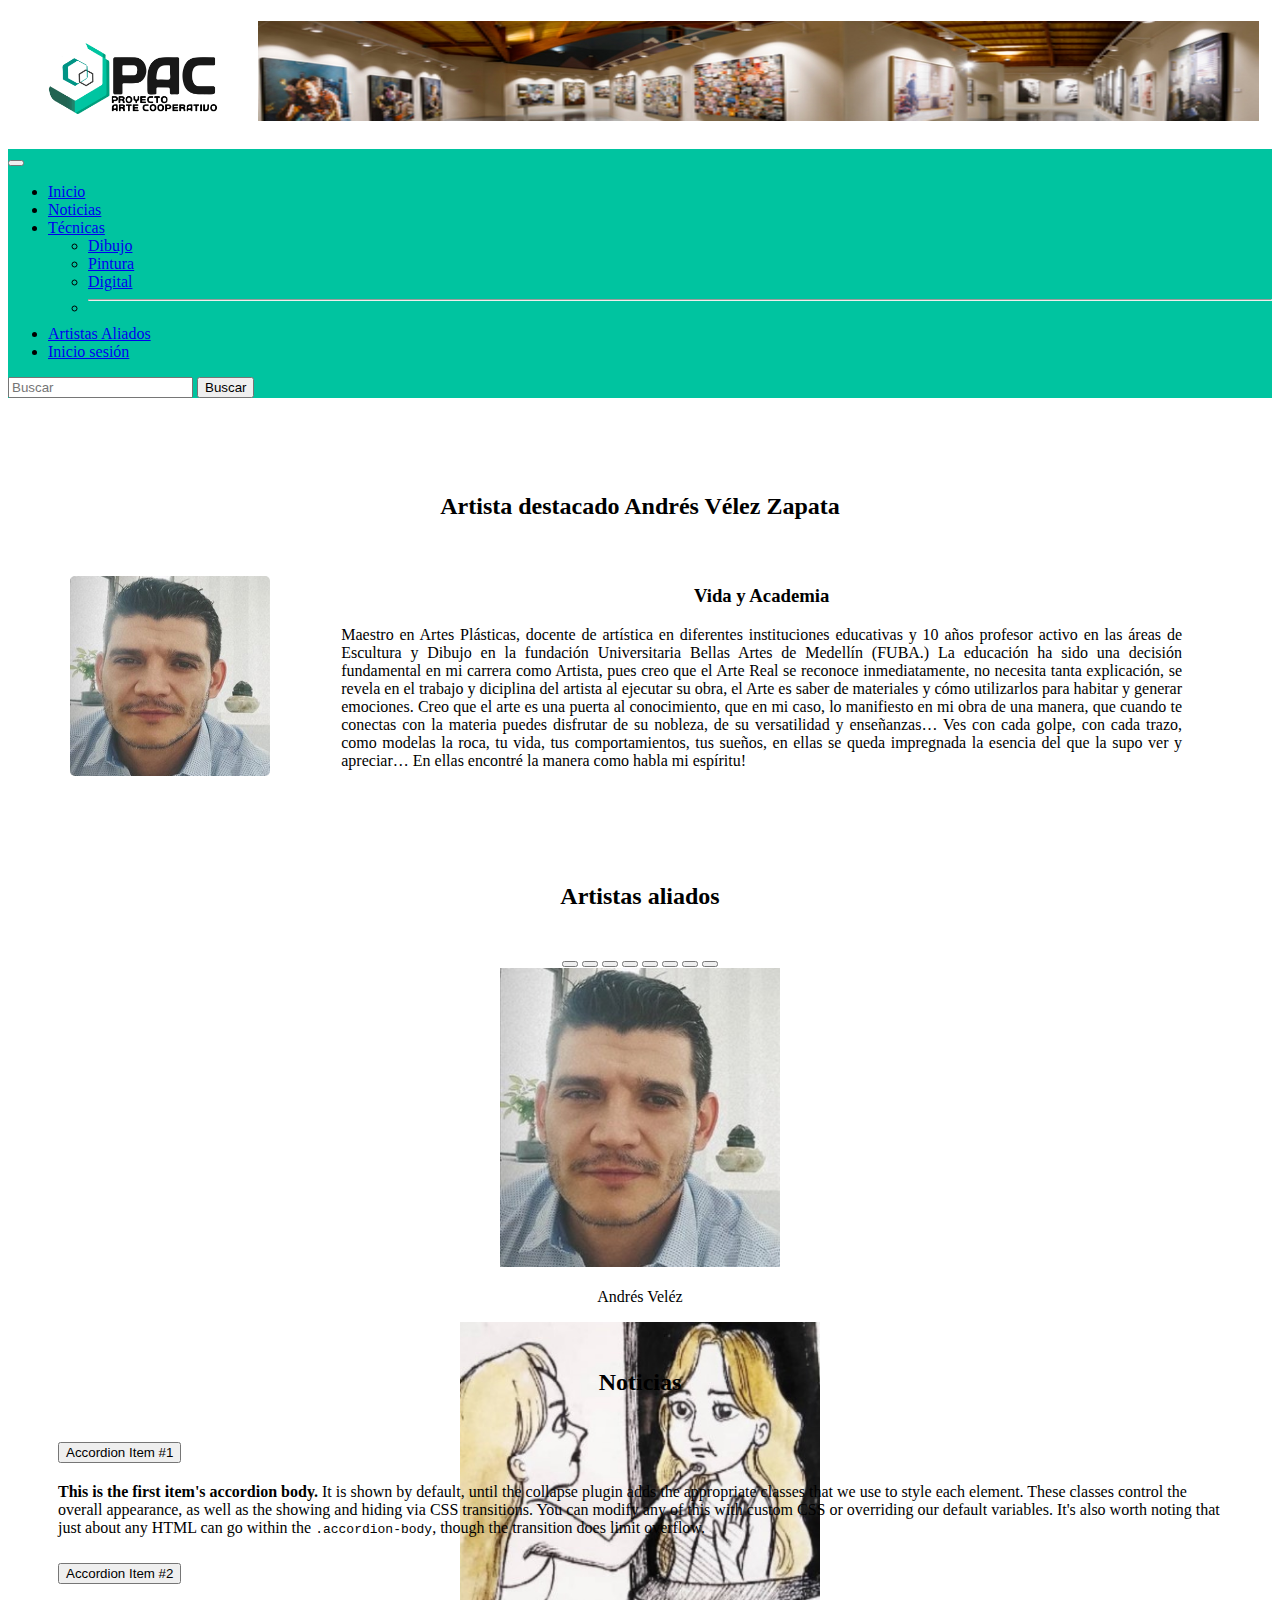
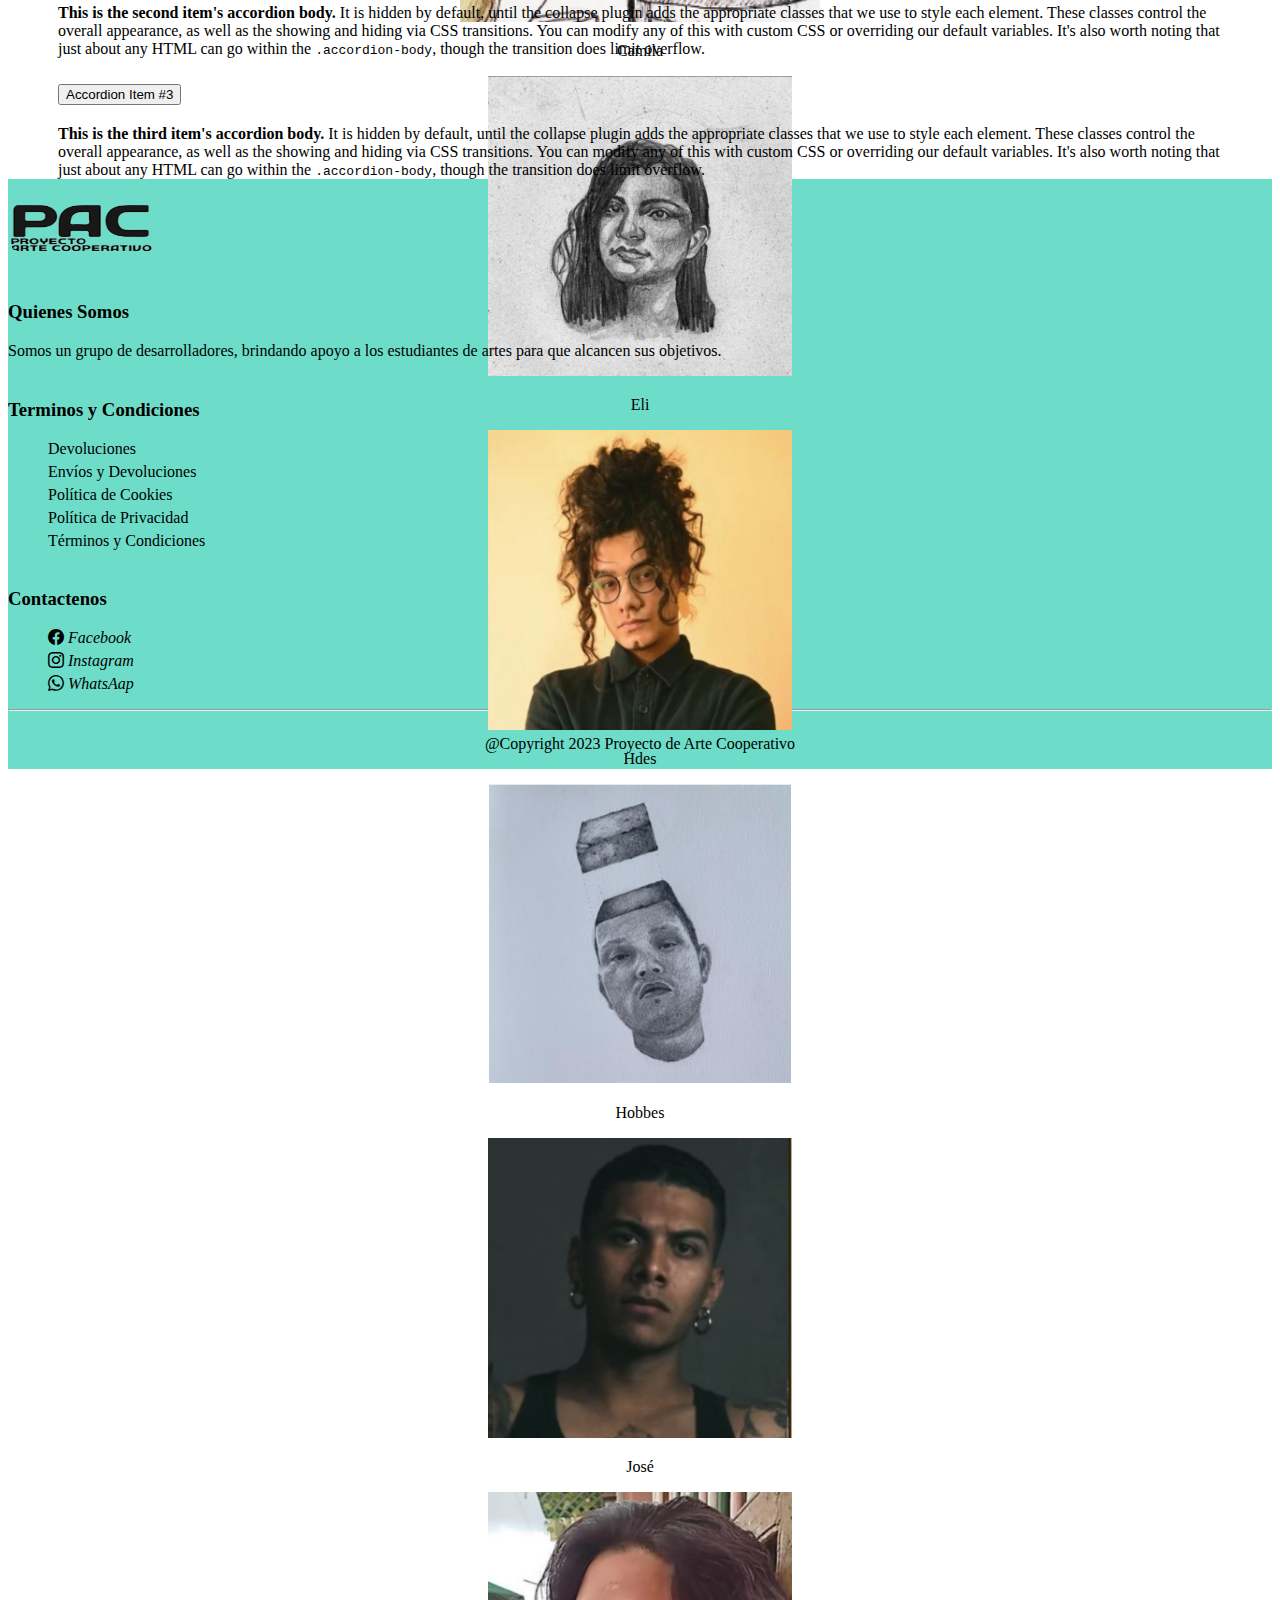
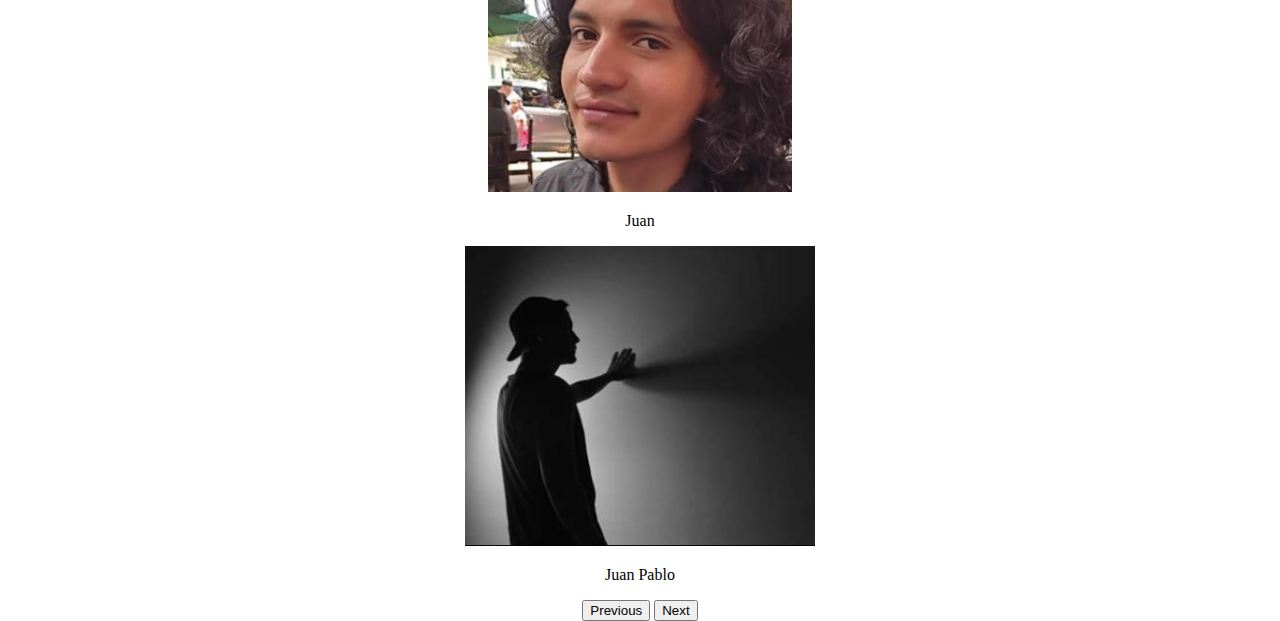
<file: index.html>
<!DOCTYPE html>
<html lang="es">
<head>
    <meta charset="UTF-8">
    <meta name="viewport" content="width=device-width, initial-scale=1.0">
    <!-- bootstrap -->
    <link href="https://cdn.jsdelivr.net/npm/bootstrap@5.3.2/dist/css/bootstrap.min.css" rel="stylesheet" integrity="sha384-T3c6CoIi6uLrA9TneNEoa7RxnatzjcDSCmG1MXxSR1GAsXEV/Dwwykc2MPK8M2HN" crossorigin="anonymous">
    <link rel="stylesheet" href="https://cdn.jsdelivr.net/npm/bootstrap-icons@1.11.1/font/bootstrap-icons.css">
    <!-- css -->
    <link rel="stylesheet" href="stylecat.css">
    <link rel="shortcut icon" href="images/favicon_62px.jpeg" type="image/x-icon">
    <title>Inicio</title>
</head>
<body>
    <header>
        <div class="dheader">
        <img src="images/logopac.png" alt="" class="logo">
        <img src="images/fondologo.jpg" alt="" class="logofon">
        </div>
    </header>
    <nav class="navbar navbar-expand-md" style="background-color: rgb(0, 196, 160);">
        <div class="container-fluid">
            <button class="navbar-toggler" type="button" data-bs-toggle="collapse" data-bs-target="#navbarSupportedContent" aria-controls="navbarSupportedContent" aria-expanded="false" aria-label="Toggle navigation">
              <span class="navbar-toggler-icon"></span>
            </button>
            <div class="collapse navbar-collapse" id="navbarSupportedContent">
              <ul class="navbar-nav me-auto mb-2 mb-lg-0">
                <li class="nav-item">
                  <a class="nav-link active" aria-current="page" href="#">Inicio</a>
                </li>
                <li class="nav-item">
                  <a class="nav-link" href="/noticias.html">Noticias</a>
                </li>
                <li class="nav-item dropdown">
                  <a class="nav-link dropdown-toggle" href="#" role="button" data-bs-toggle="dropdown" aria-expanded="false">
                    Técnicas
                  </a>
                  <ul class="dropdown-menu">
                    <li><a class="dropdown-item" href="categorias_Dibujo.html">Dibujo</a></li>
                    <li><a class="dropdown-item" href="categorias_Pintura.html">Pintura</a></li>
                    <li><a class="dropdown-item" href="categorias_Digital.html">Digital</a></li>
                    <li><hr class="dropdown-divider"></li>
                  </ul>
                </li>
                <li class="nav-item">
                  <a class="nav-link" aria-current="true" href="Artistas.html">Artistas Aliados</a>
                </li>
                <li class="nav-item">
                  <a class="nav-link" aria-current="true" href="/Login.html">Inicio sesión</a>
                </li>
              </ul>
              <form class="d-flex" role="search">
                <input class="form-control me-2" type="search" placeholder="Buscar" aria-label="Search">
                <button class="btn btn-outline-dark" type="submit">Buscar</button>
              </form>
            </div>
          </div>     
    </nav>
    <main>
      <h2>Artista destacado Andrés Vélez Zapata</h2>
      <div class="art_dest">
        <div class="dOne">
          <img src="images/img7_1.jpg" alt="Andres Velez" class="img1">
          <img src="images/img7_2.png" alt="Andres Velez" class="img2">
        </div>
        <div class="artista_ley">
          <h3>Vida y Academia</h3>
          <blockquote cite="https://issuu.com/piedraangulargaleriaportafolioartistas/docs/portafolio_andr_s_v_lez_zapata" >
            <p>Maestro en Artes Plásticas, docente de artística en diferentes instituciones educativas y 10 años profesor activo en las áreas de Escultura y Dibujo en la fundación Universitaria Bellas Artes de Medellín (FUBA.)
              La educación ha sido una decisión fundamental en mi carrera como Artista, pues creo que el Arte Real se reconoce inmediatamente, no necesita tanta explicación, se revela en el trabajo y diciplina del artista al ejecutar su obra, el Arte es saber de materiales y cómo utilizarlos para habitar y generar emociones.
              Creo que el arte es una puerta al conocimiento, que en mi caso, lo manifiesto en mi obra de una manera, que cuando te conectas con la materia puedes disfrutar de su nobleza, de su versatilidad y enseñanzas… 
              Ves con cada golpe, con cada trazo, como modelas la roca, tu vida, tus comportamientos, tus sueños, en ellas se queda impregnada la esencia del que la supo ver y apreciar…
              En ellas encontré la manera como habla mi espíritu!
            </p>
          </blockquote>
        </div>
      </div>
      <h2>Artistas aliados</h2>
      
      <div class="artistas">
        <div id="carouselExampleIndicators" class="carousel slide">
          <div class="carousel-indicators">
            <button type="button" data-bs-target="#carouselExampleIndicators" data-bs-slide-to="0" class="active" aria-current="true" aria-label="Slide 1"></button>
            <button type="button" data-bs-target="#carouselExampleIndicators" data-bs-slide-to="1" aria-label="Slide 2"></button>
            <button type="button" data-bs-target="#carouselExampleIndicators" data-bs-slide-to="2" aria-label="Slide 3"></button>
            <button type="button" data-bs-target="#carouselExampleIndicators" data-bs-slide-to="3" aria-label="Slide 4"></button>
            <button type="button" data-bs-target="#carouselExampleIndicators" data-bs-slide-to="4" aria-label="Slide 5"></button>
            <button type="button" data-bs-target="#carouselExampleIndicators" data-bs-slide-to="5" aria-label="Slide 6"></button>
            <button type="button" data-bs-target="#carouselExampleIndicators" data-bs-slide-to="6" aria-label="Slide 7"></button>
            <button type="button" data-bs-target="#carouselExampleIndicators" data-bs-slide-to="7" aria-label="Slide 8"></button>
          </div>
          <div class="carousel-inner">
            <div class="carousel-item active">
              <img src="images/ports/andresvport.jpg" class="d-block w-100" alt="Andres Velez">
              <p>Andrés Veléz</p>
            </div>
            <div class="carousel-item">
              <img src="images/ports/camilaport.jpg" class="d-block w-100" alt="Camila">
              <p>Camila</p>
            </div>
            <div class="carousel-item">
              <img src="images/ports/eliport.jpg" class="d-block w-100" alt="Eli">
              <p>Eli</p>
            </div>
            <div class="carousel-item">
              <img src="images/ports/hdesport.jpg" class="d-block w-100" alt="Hdes">
              <p>Hdes</p>
            </div>
            <div class="carousel-item">
              <img src="images/ports/Hobbes.jpg" class="d-block w-100" alt="Hobbes">
              <P>Hobbes</P>
            </div>
            <div class="carousel-item">
              <img src="images/ports/joseport.jpg" class="d-block w-100" alt="Jose">
              <p>José</p>
            </div>
            <div class="carousel-item">
              <img src="images/ports/juandaport.jpg" class="d-block w-100" alt="Juan">
              <p>Juan</p>
            </div>
            <div class="carousel-item">
              <img src="images/ports/pupinike.jpg" class="d-block w-100" alt="Pupi">
              <p>Juan Pablo</p>
            </div>
          </div>
          <button class="carousel-control-prev" type="button" data-bs-target="#carouselExampleIndicators" data-bs-slide="prev">
            <span class="carousel-control-prev-icon" aria-hidden="true"></span>
            <span class="visually-hidden">Previous</span>
          </button>
          <button class="carousel-control-next" type="button" data-bs-target="#carouselExampleIndicators" data-bs-slide="next">
            <span class="carousel-control-next-icon" aria-hidden="true"></span>
            <span class="visually-hidden">Next</span>
          </button>
        </div>
      </div>
      <h2>Noticias</h2>
      <div class="acordeon">
            <div class="accordion" id="accordionExample">
              <div class="accordion-item">
                <h2 class="accordion-header">
                  <button class="accordion-button" type="button" data-bs-toggle="collapse" data-bs-target="#collapseOne" aria-expanded="true" aria-controls="collapseOne">
                    Accordion Item #1
                  </button>
                </h2>
                <div id="collapseOne" class="accordion-collapse collapse show" data-bs-parent="#accordionExample">
                  <div class="accordion-body">
                    <strong>This is the first item's accordion body.</strong> It is shown by default, until the collapse plugin adds the appropriate classes that we use to style each element. These classes control the overall appearance, as well as the showing and hiding via CSS transitions. You can modify any of this with custom CSS or overriding our default variables. It's also worth noting that just about any HTML can go within the <code>.accordion-body</code>, though the transition does limit overflow.
                  </div>
                </div>
              </div>
              <div class="accordion-item">
                <h2 class="accordion-header">
                  <button class="accordion-button collapsed" type="button" data-bs-toggle="collapse" data-bs-target="#collapseTwo" aria-expanded="false" aria-controls="collapseTwo">
                    Accordion Item #2
                  </button>
                </h2>
                <div id="collapseTwo" class="accordion-collapse collapse" data-bs-parent="#accordionExample">
                  <div class="accordion-body">
                    <strong>This is the second item's accordion body.</strong> It is hidden by default, until the collapse plugin adds the appropriate classes that we use to style each element. These classes control the overall appearance, as well as the showing and hiding via CSS transitions. You can modify any of this with custom CSS or overriding our default variables. It's also worth noting that just about any HTML can go within the <code>.accordion-body</code>, though the transition does limit overflow.
                  </div>
                </div>
              </div>
              <div class="accordion-item">
                <h2 class="accordion-header">
                  <button class="accordion-button collapsed" type="button" data-bs-toggle="collapse" data-bs-target="#collapseThree" aria-expanded="false" aria-controls="collapseThree">
                    Accordion Item #3
                  </button>
                </h2>
                <div id="collapseThree" class="accordion-collapse collapse" data-bs-parent="#accordionExample">
                  <div class="accordion-body">
                    <strong>This is the third item's accordion body.</strong> It is hidden by default, until the collapse plugin adds the appropriate classes that we use to style each element. These classes control the overall appearance, as well as the showing and hiding via CSS transitions. You can modify any of this with custom CSS or overriding our default variables. It's also worth noting that just about any HTML can go within the <code>.accordion-body</code>, though the transition does limit overflow.
                  </div>
                </div>
              </div>
            </div>
      </div>
    </main>
    <footer>
        <div class="container text-center">
          <div class="row align-items-start">
            <div class="col d-flex-direction:column justify-content-evenly">
              <img class="img_footer" src="images/pacletras.png" alt="Logo del footer">
            <h3 class="h3footer">Quienes Somos</h3>
            <p>Somos un grupo de desarrolladores, brindando apoyo a los estudiantes de artes para que alcancen sus objetivos.</p>
            </div>
            <div class="col d-flex-direction:column align-items-stretch">
              <h3 class="h3footer">Terminos y Condiciones</h3>
              <ul class="lista_footer">
                <li><a href="#">Devoluciones</a></li>
                <li><a href="#">Envíos y Devoluciones</a></li>
                <li><a href="#">Política de Cookies</a></li>
                <li><a href="#">Política de Privacidad</a></li>
                <li><a href="#">Términos y Condiciones</a></li>
              </ul>
            </div>
            <div class="col d-flex-direction:column justify-content-evenly">
              <h3 class="h3footer">Contactenos</h3>
              <ul class="lista_footer">
                <li><a href="https://www.facebook.com/?locale=es_LA" target="_blank"><i class="bi bi-facebook"> Facebook</i></a></li>
                <li><a href="https://www.instagram.com/" target="_blank"><i class="bi bi-instagram"> Instagram</i></a></li>
                <li><a href="https://web.whatsapp.com/" target="_blank"><i class="bi bi-whatsapp"> WhatsAap</i></a></li>
              </ul>
            </div>
          </div>
        </div>  
       <hr>
        <div class="container_derechos">
          <p>@Copyright 2023 Proyecto de Arte Cooperativo</p>
        </div> 
    </footer>
    <script src="https://cdn.jsdelivr.net/npm/@popperjs/core@2.11.8/dist/umd/popper.min.js" integrity="sha384-I7E8VVD/ismYTF4hNIPjVp/Zjvgyol6VFvRkX/vR+Vc4jQkC+hVqc2pM8ODewa9r" crossorigin="anonymous"></script>
    <script src="https://cdn.jsdelivr.net/npm/bootstrap@5.3.2/dist/js/bootstrap.min.js" integrity="sha384-BBtl+eGJRgqQAUMxJ7pMwbEyER4l1g+O15P+16Ep7Q9Q+zqX6gSbd85u4mG4QzX+" crossorigin="anonymous"></script>
</body>
</html>
</file>
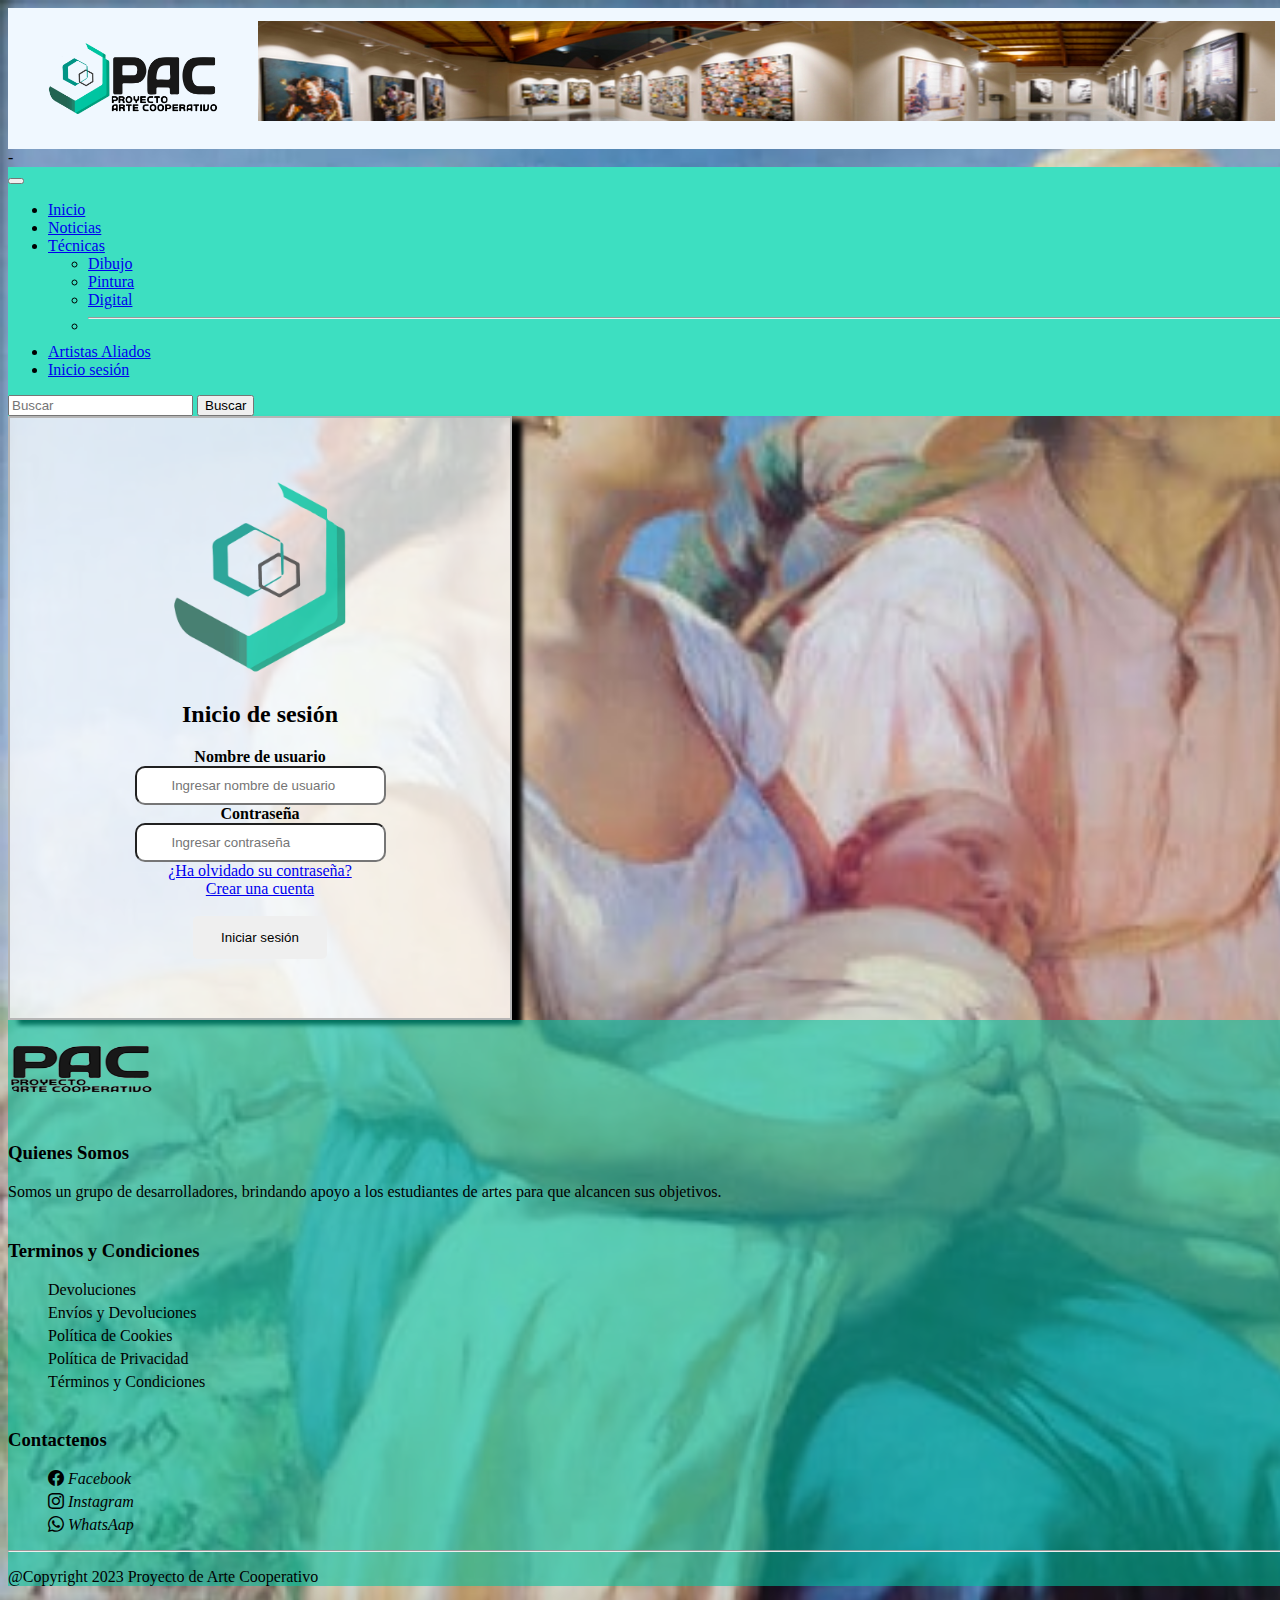
<file: Login.html>
<!DOCTYPE html>
<html lang="es">
<head>
    <meta charset="UTF-8">
    <meta name="viewport" content="width=device-width, initial-scale=1.0">
    <link href="https://cdn.jsdelivr.net/npm/bootstrap@5.3.2/dist/css/bootstrap.min.css" rel="stylesheet" integrity="sha384-T3c6CoIi6uLrA9TneNEoa7RxnatzjcDSCmG1MXxSR1GAsXEV/Dwwykc2MPK8M2HN" crossorigin="anonymous">
    <link rel="stylesheet" href="https://cdn.jsdelivr.net/npm/bootstrap-icons@1.11.1/font/bootstrap-icons.css"> 
    <link rel="stylesheet" href="logstyle.css">
    <link rel="shortcut icon" href="images/favicon_62px.jpeg" type="image/x-icon">
    <title>Inicio de sesión</title>
    <header>
        <div class="dheader">
        <img src="images/logopac.png" alt="" class="logo">
        <img src="images/fondologo.jpg" alt="" class="logofon">
        </div>
    </header>-
<body>
  <nav class="navbar navbar-expand-md" style="background-color: rgb(61, 223, 193);">
    <div class="container-fluid">
        
        <button class="navbar-toggler" type="button" data-bs-toggle="collapse" data-bs-target="#navbarSupportedContent" aria-controls="navbarSupportedContent" aria-expanded="false" aria-label="Toggle navigation">
          <span class="navbar-toggler-icon"></span>
        </button>
        <div class="collapse navbar-collapse" id="navbarSupportedContent">
          <ul class="navbar-nav me-auto mb-2 mb-lg-0">
            <li class="nav-item">
              <a class="nav-link" aria-current="page" href="/index.html" >Inicio</a>
            </li>
            <li class="nav-item">
              <a class="nav-link" href="/noticias.html">Noticias</a>
            </li>
            <li class="nav-item dropdown">
              <a class="nav-link dropdown-toggle" href="#" role="button" data-bs-toggle="dropdown" aria-expanded="false">
                Técnicas
              </a>
              <ul class="dropdown-menu">
                
                <li><a class="dropdown-item" href="/categorias_Dibujo.html">Dibujo</a></li>
                <li><a class="dropdown-item" href="/categorias_Pintura.html">Pintura</a></li>
                <li><a class="dropdown-item" href="/categorias_Digital.html">Digital</a></li>
                <li><hr class="dropdown-divider"></li>
                
              </ul>
            </li>
            <li class="nav-item">
              <a class="nav-link" aria-current="true" href="Artistas.html">Artistas Aliados</a>
            </li>
            <li class="nav-item">
              <a class="nav-link active" aria-current="true" href="/Login.html">Inicio sesión</a>
            </li>
          </ul>
          <form class="d-flex" role="search">
            <input class="form-control me-2" type="search" placeholder="Buscar" aria-label="Search">
            <button class="btn btn-outline-dark" type="submit">Buscar</button>
          </form>
        </div>
      </div>     
</nav>
    <div class="contenedorL">
        <a href="#">
        <img src="images/c7f8da5c-001e-4484-94d1-3d1789395837-removebg-preview.png" alt="logo">
        </a>
        <h2>Inicio de sesión</h2>
        <label for="uname"><b>Nombre de usuario</b></label>
        <input type="text" placeholder="Ingresar nombre de usuario" name="uname" required>

        <label for="psw"><b>Contraseña</b></label>
        <input type="password" placeholder="Ingresar contraseña" name="psw" required>
        <a href="#">¿Ha olvidado su contraseña?</a>
        <a href="#">Crear una cuenta</a>
        <br>
        <button type="submit">Iniciar sesión</button>
    </div>
    <footer>
        <div class="container text-center">
          <div class="row align-items-start">
            <div class="col d-flex-direction:column justify-content-evenly">
              <img class="img_footer" src="images/pacletras.png" alt="Logo del footer">
            <h3 class="h3footer">Quienes Somos</h3>
            <p>Somos un grupo de desarrolladores, brindando apoyo a los estudiantes de artes para que alcancen sus objetivos.</p>
            </div>
            <div class="col d-flex-direction:column align-items-stretch">
              <h3 class="h3footer">Terminos y Condiciones</h3>
              <ul class="lista_footer">
                <li><a href="#">Devoluciones</a></li>
                <li><a href="#">Envíos y Devoluciones</a></li>
                <li><a href="#">Política de Cookies</a></li>
                <li><a href="#">Política de Privacidad</a></li>
                <li><a href="#">Términos y Condiciones</a></li>
              </ul>
            </div>
            <div class="col d-flex-direction:column justify-content-evenly">
              <h3 class="h3footer">Contactenos</h3>
              <ul class="lista_footer">
                <li><a href="https://www.facebook.com/?locale=es_LA" target="_blank"><i class="bi bi-facebook"> Facebook</i></a></li>
                <li><a href="https://www.instagram.com/" target="_blank"><i class="bi bi-instagram"> Instagram</i></a></li>
                <li><a href="https://web.whatsapp.com/" target="_blank"><i class="bi bi-whatsapp"> WhatsAap</i></a></li>
              </ul>
            </div>
          </div>
        </div>  
       <hr>
        <div class="container_derechos">
          <p>@Copyright 2023 Proyecto de Arte Cooperativo</p>
        </div> 
      </footer>
      <script src="https://cdn.jsdelivr.net/npm/@popperjs/core@2.11.8/dist/umd/popper.min.js" integrity="sha384-I7E8VVD/ismYTF4hNIPjVp/Zjvgyol6VFvRkX/vR+Vc4jQkC+hVqc2pM8ODewa9r" crossorigin="anonymous"></script>
      <script src="https://cdn.jsdelivr.net/npm/bootstrap@5.3.2/dist/js/bootstrap.min.js" integrity="sha384-BBtl+eGJRgqQAUMxJ7pMwbEyER4l1g+O15P+16Ep7Q9Q+zqX6gSbd85u4mG4QzX+" crossorigin="anonymous"></script>

</body>
</html>
</file>
<file: stylecat.css>
.dheader{
    display: flex;   
}

.logo{
    width: 250px;
}

.logofon{
    width: 100%;
    height: 100px;
    margin-right: 1%;
    margin-top: 1%;
}

main{
    margin-left: 50px;
    margin-right: 50px;
    padding-top: 75px;
    height: auto;
    background-color: white;
    display: flex;
    flex-direction: column;
    justify-content: space-between;
    align-items: center;
}

footer{
    width: 100%;
    height: auto;
    margin: 0px;
    padding: 0px;
    background-color: rgba(0, 196, 160, 0.573)   
}

.img_footer{
    height: 60px;
    width: 150px;
    border-radius: 25px;
    margin-top: 20px;
}

.h3footer{
    padding-top: 20px;
}

.lista_footer{
    list-style: none; 
}

.lista_footer li{
    margin-bottom: 5px;
}

.lista_footer li a{
   text-decoration: none;
   color: black;
}

.container_derechos{
    margin-bottom: 5px;
    display: flex;
    justify-content: center;
}

.t_catalogo{
    width: 100%;
    height: 150px;
    display: flex;
    justify-content: center;
    align-items: center;  
}

.titulo_tecnicas{
    font-family: regular;
    font-size: 50px;
}

.galeria_p{
    width: 100%;
    height: auto;
    display: flex;
    flex-direction: column;
    justify-content: center;
    align-items: center;
}

.catalogo{
    width: 100%;
    height: auto;
    border-bottom: 1px rgb(222, 226, 230) solid;
    margin-bottom: 20px;
}

.card{
    margin-top: 15px;
    margin-bottom: 15px;
}

.card-img-top {
    height: 200px;
    object-fit: cover;
}


/* carrusel artistas */
.artistas{
    width: auto;
    height: 300px;
    display: flex;
    border: 0px;
    margin-top: 20px;
    margin-bottom: 100px;
    text-align: center;
}

.carousel-item img{
    object-fit: contain;
    height: 300px;    
}

.art_dest{
    display: flex;
    flex-direction: row;
    justify-content: center;
    align-items: center;
    padding-top: 25px;
    padding-bottom: 75px;
}
/* transicion de imagen artista destacado */
.dOne {
    width: 200px;
    height: 200px;
    margin: 1%;
    position: relative;
}

.dOne img:first-child {
    border-radius: 5px;
    width: 200px;
    height: 200px;
    padding-bottom: 0px;
}

.img2{ 
    opacity: 0;
    position:absolute;
    top: 0;
    left: 0;
    width: 210px;
    height: 130%;
    z-index: 1;   
}

.img2:hover{
    border-radius: 20px;
    transform: translateY(-10%);
    opacity: 100%;
    transition: 1s ease;
}

.dOne:hover .img1{
    background-image: linear-gradient(to bottom, transparent 80%), white;
    opacity: 30%;
    transition: .8s ease;
    transform: perspective(250px) rotateX(35deg) translateY(-5%) translateZ(20px) ;
    scale: .9;
}

/* artista destacado */
.artista_ley{
    text-align: center;
    margin-left: 20px;
}

blockquote{
    text-align: justify;
}



@font-face{
    font-family: regular;
    src: url(fonts/Satisfy-Regular.ttf);
}

#maincard{
    margin: 1%;
    width: 98%;
    height: 90%;
    object-fit: cover;

}
#maincont{
    margin-left: -30px;
    width: 45%;
    margin-right: 10px;
}


@media (max-width: 700px){
    .art_dest{
        flex-direction: column;
    }
}
</file>
<file: logstyle.css>
.dheader{
    display: flex;
    width: 100%;
}
.logo{
    width: 250px;
}
.logofon{
    width: 100%;
    height: 100px;
    margin-right: 1%;
    margin-top: 1%;
}
header{
    background-color: aliceblue;
    width: 100%;
    
}

body {
    width: 100%;
    height: 99%;
    background-image: url('images/pintores-colombianos-cano.jpeg');
    background-size: cover;
 }

.contenedorL{
    display: flex;
    flex-direction: column;
    align-items:center;
    justify-content: center;
    width: 500px;
    height: 600px;
    border: 2px solid rgb(182, 182, 182);
    box-shadow: 10px 5px 5px rgba(0, 0, 0.242);
    background-color: rgba(255, 255, 255, 0.7);
}

.contenedorL img{
    width: 200px;
    height: 200px;
    opacity: 0.8;
}

.contenedorL input{
    padding: 10px 35px;
    border-radius: 10px;
}

.contenedorL button{
    border: none;
    padding: 14px 28px; 
    cursor: pointer; 
    border-radius: 5px;;
}
footer{
    width: 100%;
    height: auto;
    margin: 0px;
    padding: 0px;
    background-color: rgba(0, 196, 160, 0.573);
    
}

.img_footer{
    height: 60px;
    width: 150px;
    border-radius: 25px;
    margin-top: 20px;
}

.h3footer{
    padding-top: 20px;
}

.lista_footer{
    list-style: none;
   
}

.lista_footer li{
    margin-bottom: 5px;
}

.lista_footer li a{
   text-decoration: none;
   color: black;
}
</file>
